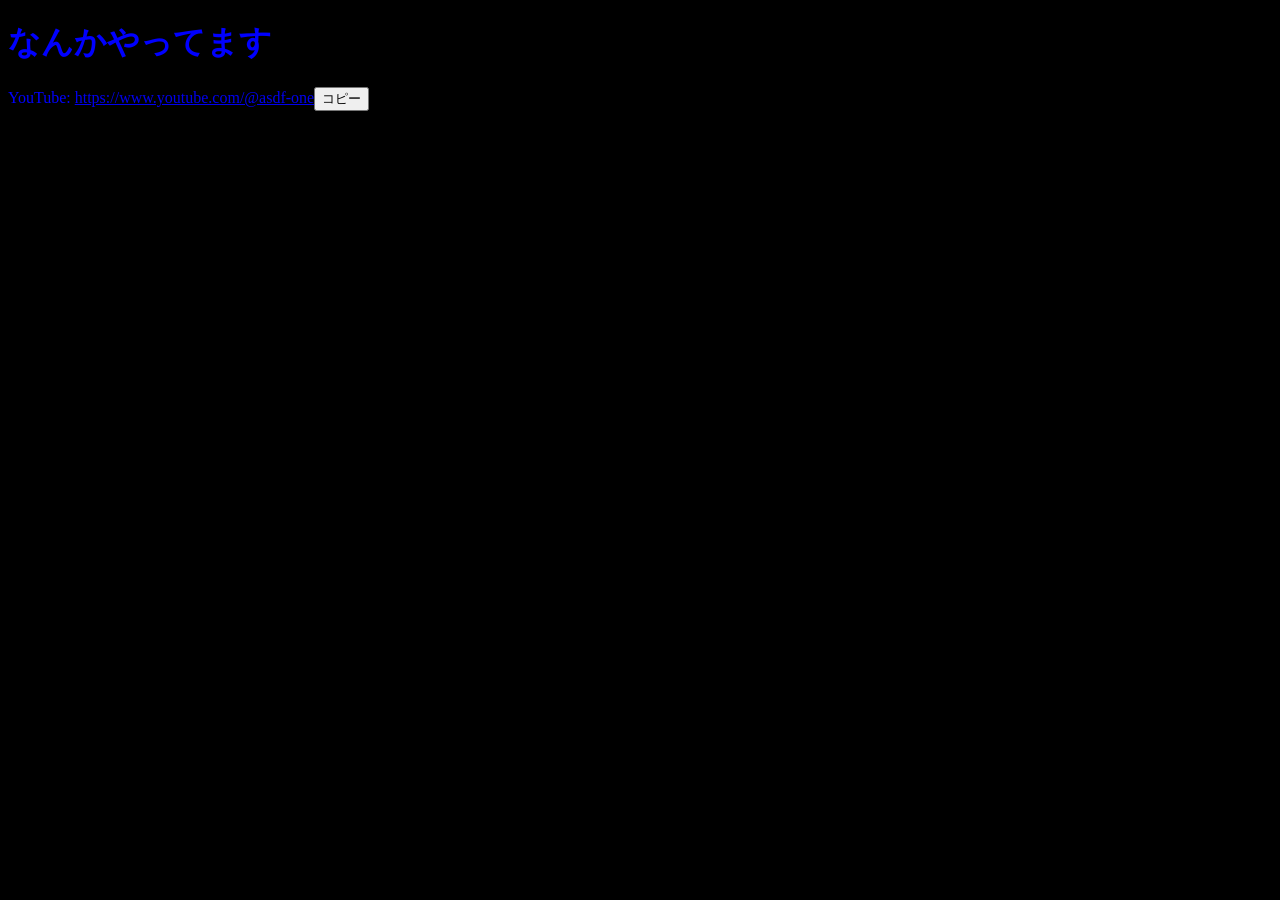
<file: index.html>
<!DOCTYPE html>
<html lang="ja">
<head>
  <meta charset="UTF-8">
  <title>asdf1</title>
  <link rel="stylesheet" href="style.css">
</head>
<body>
  <h1>なんかやってます</h1>
  <p>YouTube: <a href=https://www.youtube.com/@asdf-one>https://www.youtube.com/@asdf-one</a><button onclick="copyyt()">コピー</button></p>
  <script>
    function copyyt() {
      navigator.clipboard.writeText("https://www.youtube.com/@asdf-one")
    }
  </script>
</body>
</html>
</file>
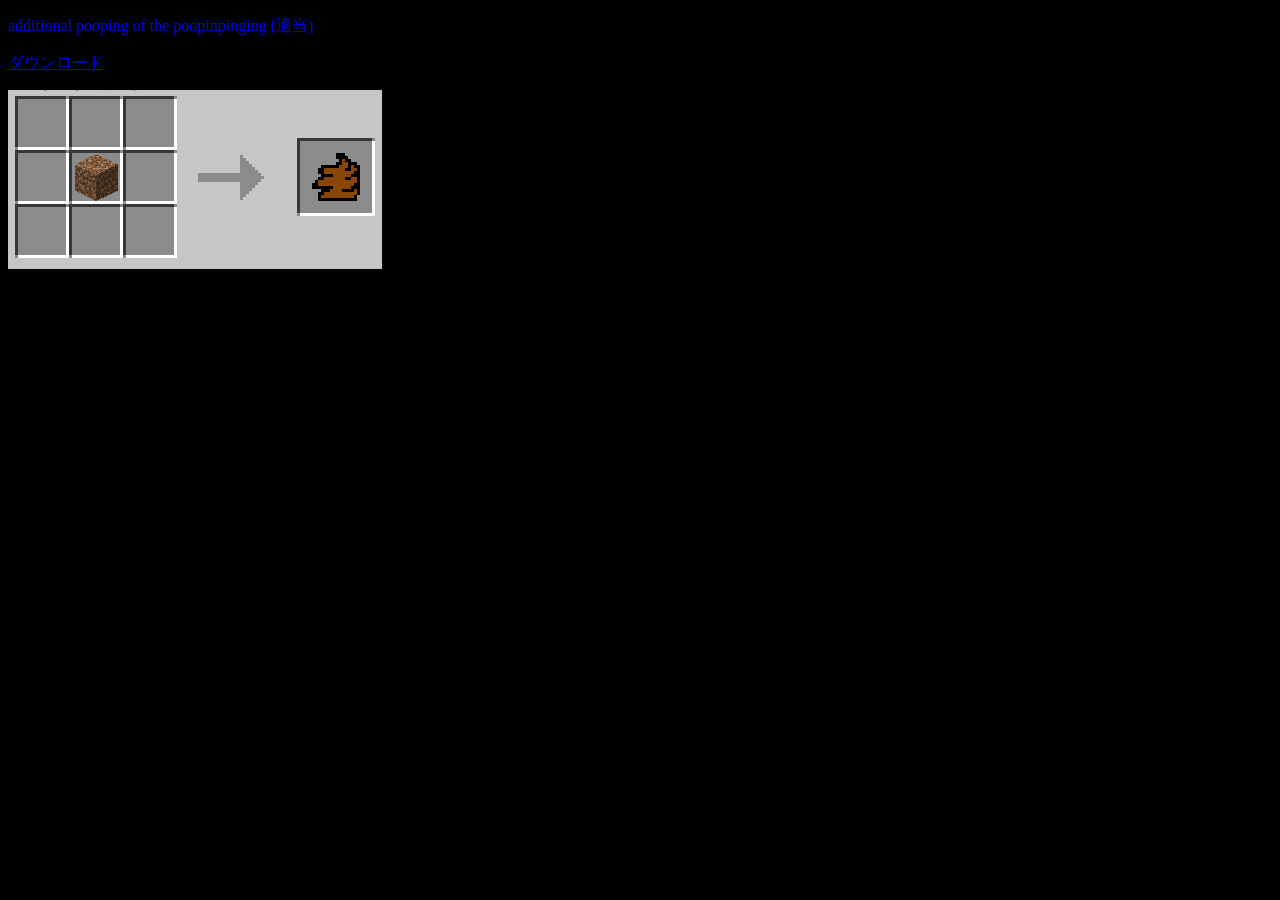
<file: mcbeaddon/p/index.html>
<!DOCTYPE html>
<html lang="ja">
<head>
  <meta charset="UTF-8">
  <title>Minecraft Addon</title>
  <link rel="stylesheet" href="style.css">
</head>
<body>
  <p>additional pooping of the poopinpinging (適当)</p>
  <p><a href="additionalpoopingofthepoopinpinging_1.0.0.mcaddon">ダウンロード</a></p>
  <img src="レシピpoop.png" alt="YEAH!">
</body>
</html>
</file>
<file: style.css>
body {
  background-color: black;
  color: blue;
}
</file>
<file: mcbeaddon/p/style.css>
body {
  background-color: black;
  color: blue;
}
</file>
